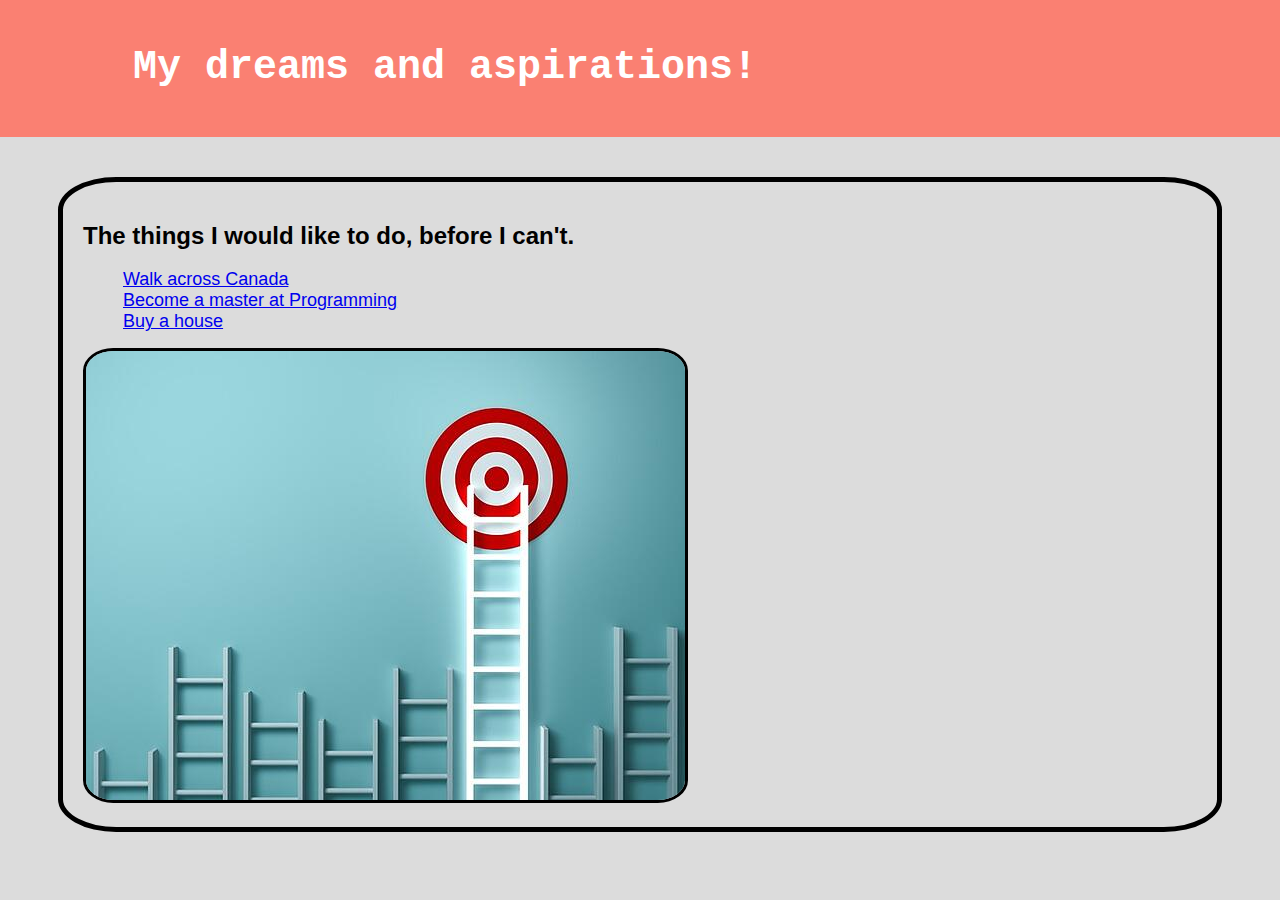
<file: index.html>
<!DOCTYPE html>
<html lang="en">

<head>
    <meta charset="UTF-8">
    <meta name="Description" content="Homepage of my dreams">
    <title>Home
    </title>
    <link rel="stylesheet" href="index.css" type="text/css">
</head>

<body>
    <header class="header">
        <h1>My dreams and aspirations!</h1>
    </header>
    <main class="black-text border">
        <h2>The things I would like to do, before I can't.</h2>
        <nav>
            <ul>
                <li><a href="page1.html">Walk across Canada</a></li>
                <li><a href="page2.html">Become a master at Programming</a></li>
                <li><a href="page3.html">Buy a house</a></li>
            </ul>
        </nav>
        <img src="future goals.jpg" ; alt="Ladders and dartboards">
    </main>
</body>

</html>
</file>
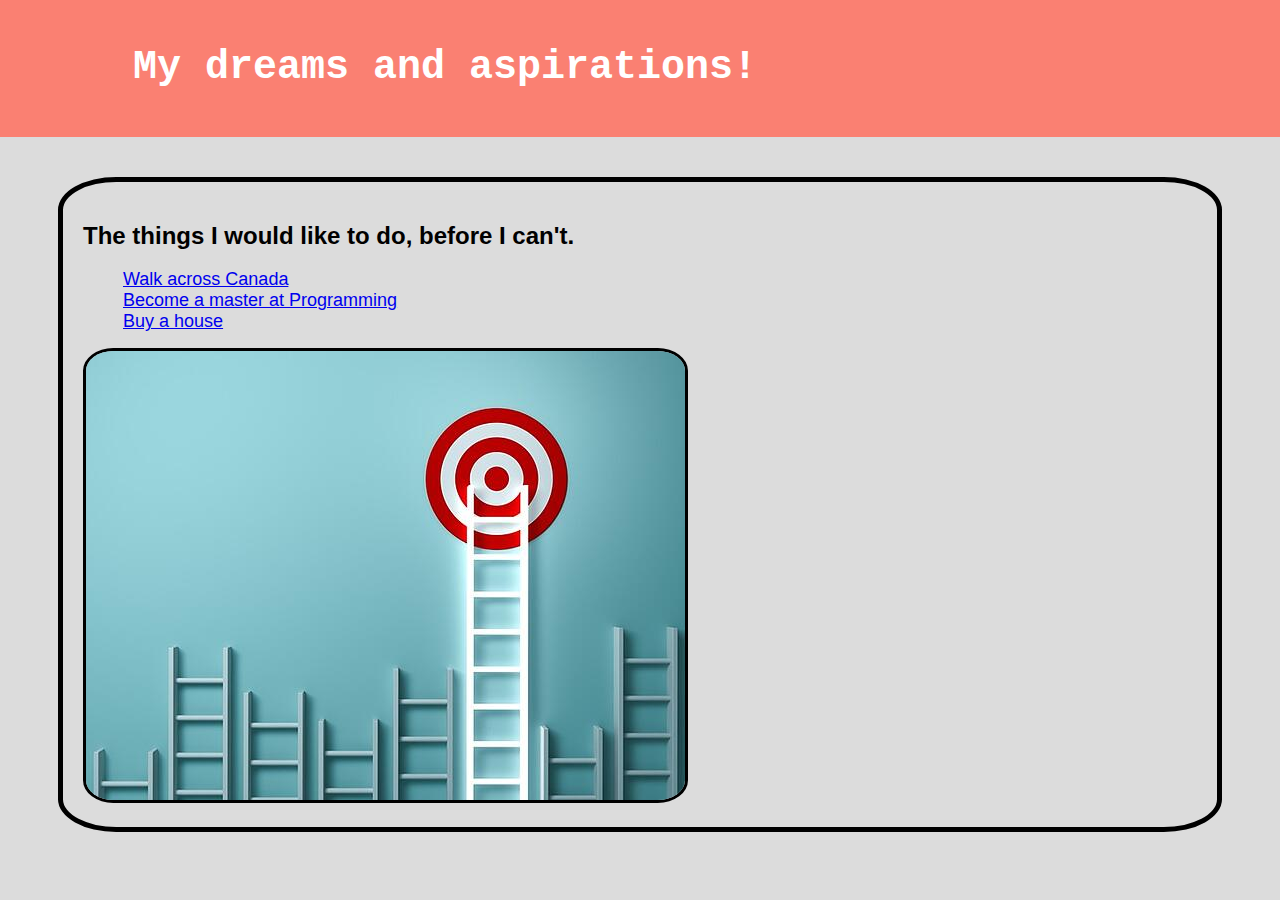
<file: Index.html>
<!DOCTYPE html>
<html lang="en">

<head>
    <meta charset="UTF-8">
    <meta name="Description" content="Homepage of my dreams">
    <title>Home
    </title>
</head>

<style>
    body {
        background-color: gainsboro;
    }

    .header {
        color: white;
        background-color: salmon;
        Margin: -10px -25px -10px -25px;
        padding: 20px 0px 20px 150px;
        font-family: monospace;
        font-size: 20px;
    }

    .black-text {
        color: black;
        font-family: 'Trebuchet MS', 'Lucida Sans Unicode', 'Lucida Grande', 'Lucida Sans', Arial, sans-serif;
    }

    .border {
        border-style: solid;
        border-width: 5px;
        margin: 50px;
        padding: 20px;
        border-radius: 5%;
    }

    li {
        font-size: large;
    }

    ul {
        list-style-type: none;
        ;
    }
</style>

<body>
    <header class="header">
        <h1>My dreams and aspirations!</h1>
    </header>
    <main class="black-text border">
        <h2>The things I would like to do, before I can't.</h2>
        <nav>
            <ul>
                <li><a href="page1.html">Walk across Canada</a></li>
                <li><a href="page2.html">Become a master at Programming</a></li>
                <li><a href="page3.html">Buy a house</a></li>
            </ul>
        </nav>
        <img src="future goals.jpg" ; alt="Ladders and dartboards" ; style="border-style: solid; border-radius: 5%;">
    </main>
</body>

</html>
</file>
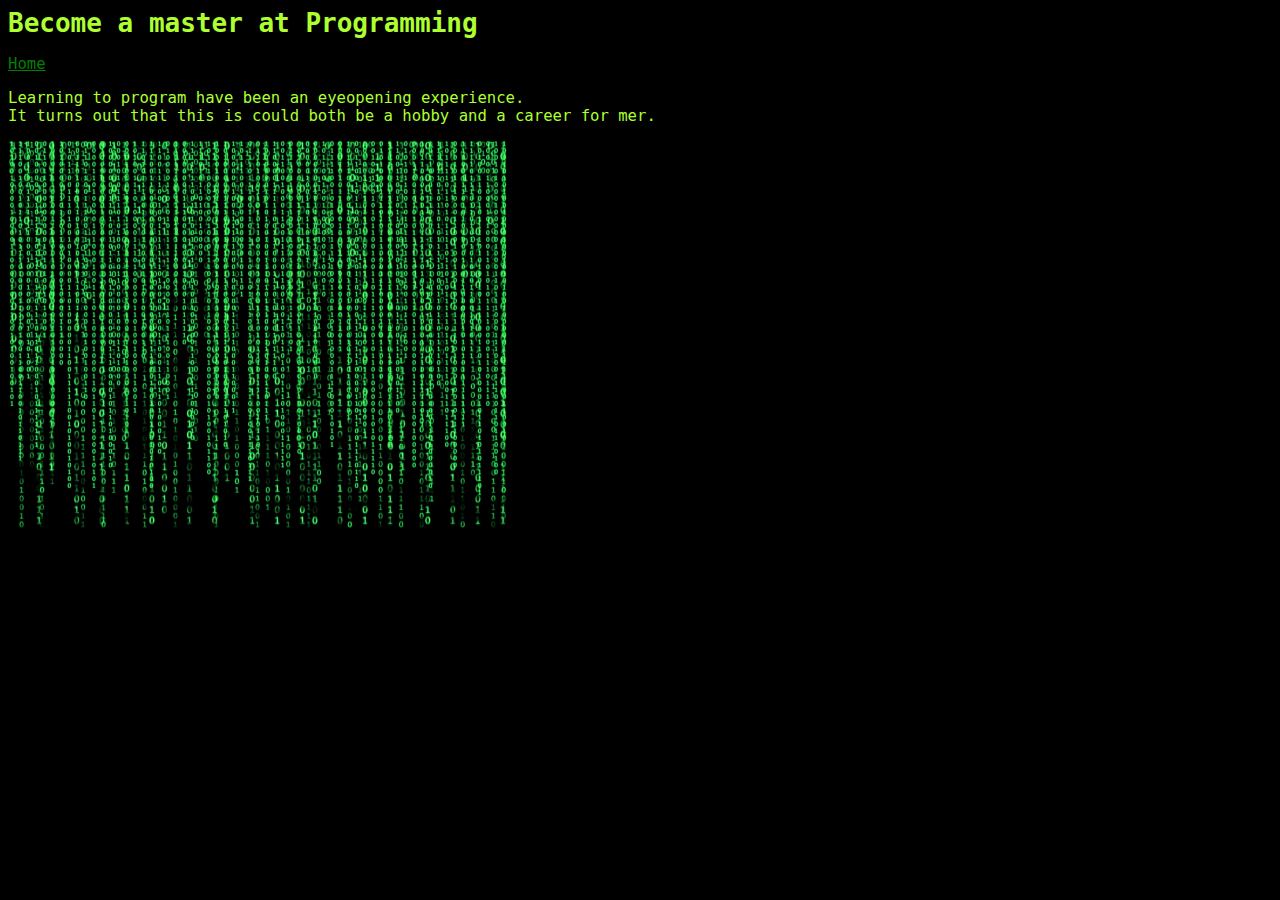
<file: page2.html>
<html lang="en">

<head>
    <meta charset="UTF-8">
    <meta name="Description" content="Awesome webpage">
    <title>Become a master at programming</title>
    <link rel="stylesheet" href="page2.css" type="text/css">
</head>

<body>
    <header>
        <h1>Become a master at Programming</h1>
    </header>
    <main>
        <a href="index.html">Home</a>
        <p>Learning to program have been an eyeopening experience. <br>
            It turns out that this is could both be a hobby and a career for mer.
        </p>
        <img src="matrix.jpg" alt="Matrix" width="500">
    </main>

</body>

</html>
</file>
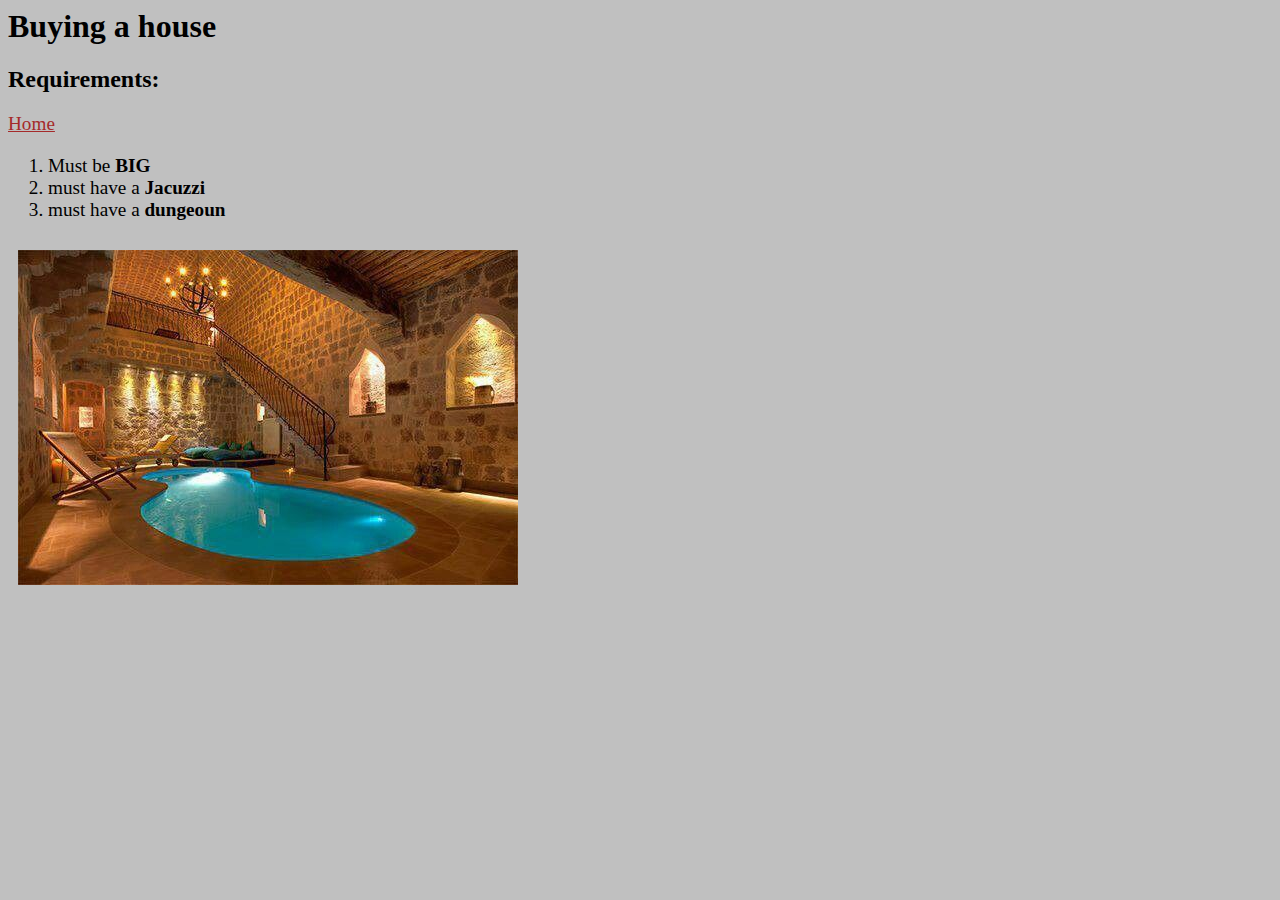
<file: page3.html>
<html lang="en">

<head>
    <meta charset="UTF-8">
    <meta name="viewport" content="width=device-width, initial-scale=1.0">
    <title>Video</title>
    <link href="https://fonts.googleapis.com/css2?family=Lobster&display=swap" rel="stylesheet">
    <link rel="stylesheet" href="page3.css" type="text/css">
</head>


<body>
    <header>
        <h1>Buying a house</h1>
    </header>
    <main>
        <h2>Requirements:
        </h2>
        <a style="color:brown; font-size: larger;" href="index.html">Home</a>
        <ol>
            <li>Must be <strong>BIG</strong></li>
            <li>must have a <strong>Jacuzzi</strong> </li>
            <li>must have a <strong>dungeoun</strong> </li>
        </ol>
        <img src="dream_house.jpg" alt="Dream house" width="500">
    </main>
</body>

</html>
</file>
<file: index.css>
body {
        background-color: gainsboro;
    }

    .header {
        color: white;
        background-color: salmon;
        Margin: -10px -25px -10px -25px;
        padding: 20px 0px 20px 150px;
        font-family: monospace;
        font-size: 20px;
    }

    .black-text {
        color: black;
        font-family: 'Trebuchet MS', 'Lucida Sans Unicode', 'Lucida Grande', 'Lucida Sans', Arial, sans-serif;
    }

    .border {
        border-style: solid;
        border-width: 5px;
        margin: 50px;
        padding: 20px;
        border-radius: 5%;
    }

    li {
        font-size: large;
    }

    ul {
        list-style-type: none;
        ;
    }

    img {
        border-style: solid; 
        border-radius: 5%;
    }
</file>
<file: page2.css>
body {
    background-color: black;
    font-family: monospace;
}

header {
    color: greenyellow;
}

p {
    color: greenyellow;
    font-size: larger;
}

a {
    color: green;
    font-size: larger;
}
</file>
<file: page3.css>
body {
    background-color: silver;
    color: black
}

ol {
    font-size: larger;
}

img {
    padding: 10px;
}
</file>
